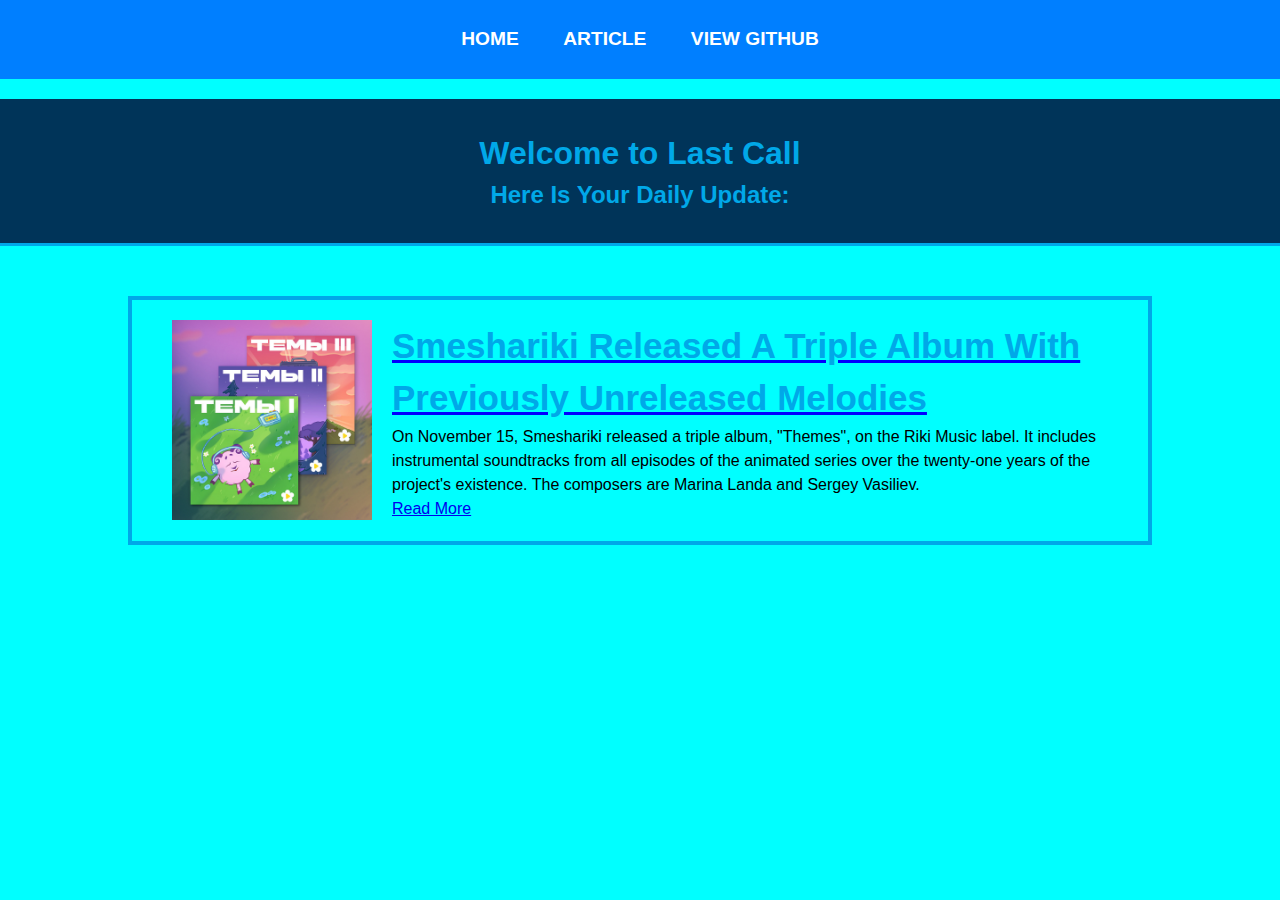
<file: index.html>
<!DOCTYPE html>
<html lang="en">
    <head>
        <meta charset="UTF-8">
        <meta name="viewport" content="width=device-width, initial-scale=1.0">
        <meta http-equiv="X-UA-Compatible" content="ie=edge">
        <title>Last Call</title>
        <link rel="stylesheet" href="./assets/styles.css"> 
    </head>

    <body>
        <nav>
            <ul>
                <li><a href="./index.html">HOME</a></li>
                <li><a href="./html/article.html">ARTICLE</a></li>
                <li><a href="https://github.com/aegerev/smeshariki-temi-traversal">VIEW GITHUB</a></li>
            </ul>
        </nav>

        <header id="header">
            <h1>Welcome to Last Call</h1>
            <h2>Here Is Your Daily Update:</h2>
        </header>
        <div id="articles">
            <article>
                <img class="soundtrack" src="./smeshariki-temi.png" alt="show's music"/>
                <h3 class="art-title">Smeshariki Released A Triple Album With Previously Unreleased Melodies</h3>
                <p>On November 15, Smeshariki released a triple album, "Themes", on the Riki Music label. It includes instrumental soundtracks from all episodes of the animated series over the twenty-one years of the project's existence. The composers are Marina Landa and Sergey Vasiliev.</p>
                <p><a href="./html/article.html">Read More</a></p>
            </article>
        </div>

        <script src="./assets/script.js"></script>
    </body>
</html>
</file>
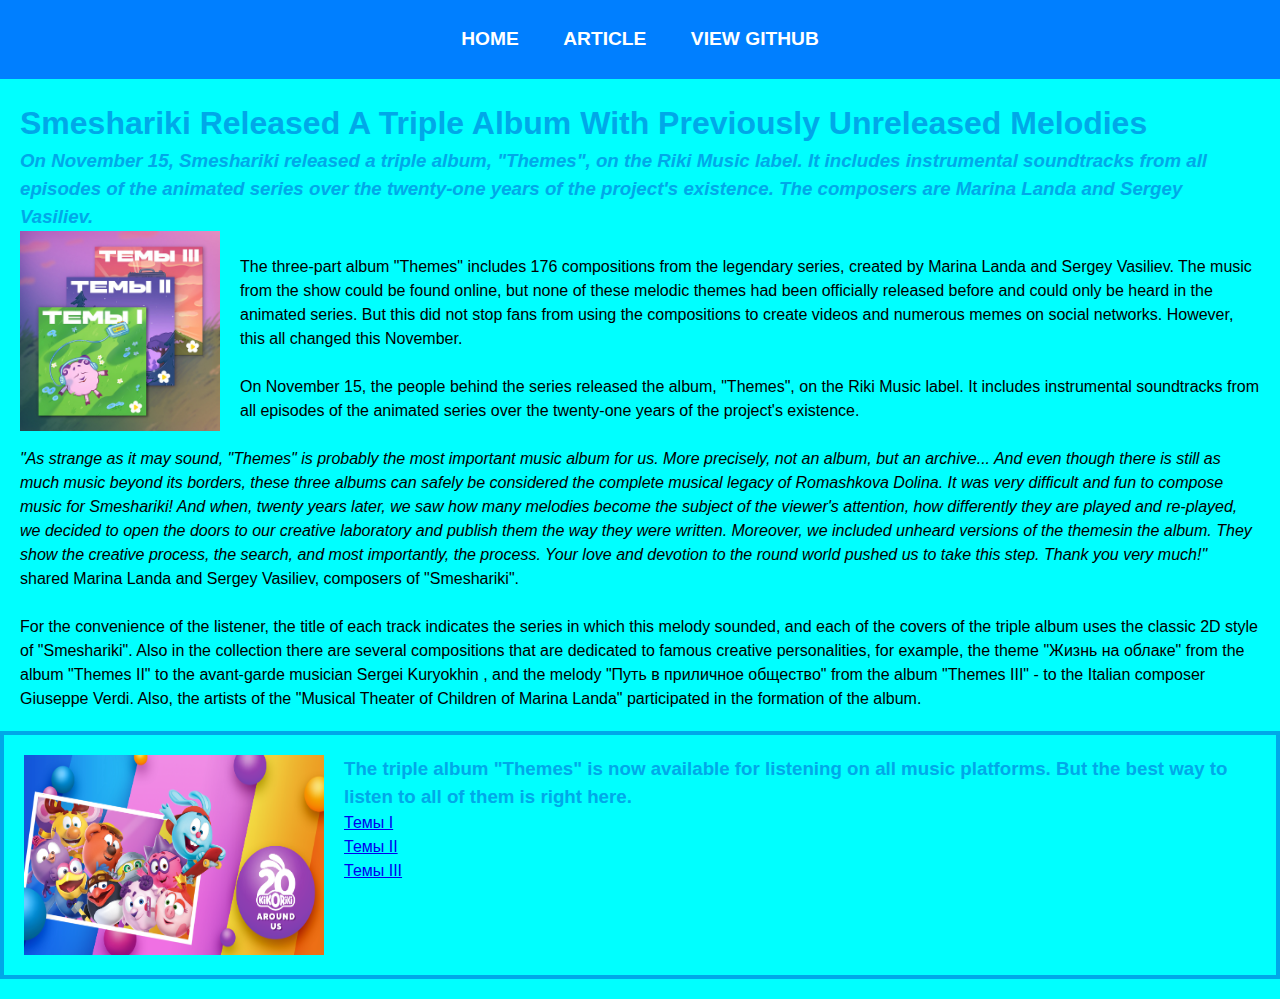
<file: html/article.html>
<!DOCTYPE html>
<html lang="en">
    <head>
        <meta charset="UTF-8">
        <meta name="viewport" content="width=device-width, initial-scale=1.0">
        <meta http-equiv="X-UA-Compatible" content="ie=edge">
        <title>Smeshariki Released A Triple Album With Previously Unreleased Melodies</title>
        <link rel="stylesheet" href="../assets/styles.css"> 
    </head>

    <body>
        <nav>
            <ul>
                <li><a href="../index.html">HOME</a></li>
                <li><a href="./article.html">ARTICLE</a></li>
                <li><a href="https://github.com/aegerev/smeshariki-temi-traversal">VIEW GITHUB</a></li>
            </ul>
        </nav>

            <h1>Smeshariki Released A Triple Album With Previously Unreleased Melodies</h1>
            <h3> <em>On November 15, Smeshariki released a triple album, "Themes", on the Riki Music label. It includes instrumental soundtracks from all episodes of the animated series over the twenty-one years of the project's existence. The composers are Marina Landa and Sergey Vasiliev.</em> </h3>

            <img class="smeshariki-temi" src="../smeshariki-temi.png" alt="show's music"/>
            <p> <br/>The three-part album "Themes" includes 176 compositions from the legendary series, created by  Marina Landa and Sergey Vasiliev. The music from the show could be found online, but none of these melodic themes had been officially released before and could only be heard in the animated series. But this did not stop fans from using the compositions to create videos and numerous memes on social networks. However, this all changed this November.
                <br/> <br/>
            On November 15, the people behind the series released the album, "Themes", on the Riki Music label. It includes instrumental soundtracks from all episodes of the animated series over the twenty-one years of the project's existence.
            </p>
            
            <p> <br/> <em>"As strange as it may sound, "Themes" is probably the most important music album for us. More precisely, not an album, but an archive... And even though there is still as much music beyond its borders, these three albums can safely be considered the complete musical legacy of Romashkova Dolina. It was very difficult and fun to compose music for Smeshariki! And when, twenty years later, we saw how many melodies become the subject of the viewer's attention, how differently they are played and re-played, we decided to open the doors to our creative laboratory and publish them the way they were written. Moreover, we included unheard versions of the themesin the album. They show the creative process, the search, and most importantly, the process. Your love and devotion to the round world pushed us to take this step. Thank you very much!"</em> shared Marina Landa and Sergey Vasiliev, composers of "Smeshariki".  
            </p>

            <p> <br/> For the convenience of the listener, the title of each track indicates the series in which this melody sounded, and each of the covers of the triple album uses the classic 2D style of "Smeshariki". Also in the collection there are several compositions that are dedicated to famous creative personalities, for example, the theme "Жизнь на облаке" from the album "Themes II" to the avant-garde musician Sergei Kuryokhin , and the melody "Путь в приличное общество" from the album "Themes III" - to the Italian composer Giuseppe Verdi. Also, the artists of the "Musical Theater of Children of Marina Landa" participated in the formation of the album.   
            </p>

            <article>
                <img class="smeshariki20" src="../smeshariki20.png" alt="20 years around us"/>
                <h3>The triple album "Themes" is now available for listening on all music platforms. But the best way to listen to all of them is right here.</h3>
                <p><a href="https://www.youtube.com/playlist?list=OLAK5uy_kebEzF3bhlBmxqRtAEaLbXUK_LSEvbV78">Темы I</a></p>
                <p><a href="https://www.youtube.com/playlist?list=OLAK5uy_kMZTCy-cIJczP8E0LEDFSuTZOKh6x-oz0">Темы II</a></p>
                <p><a href="https://www.youtube.com/playlist?list=OLAK5uy_k4iX7QXOy4is9Shr4ECiCFlR-fKC_kk_U">Темы III</a></p>
            </article>
            
    </body>
</html>
</file>
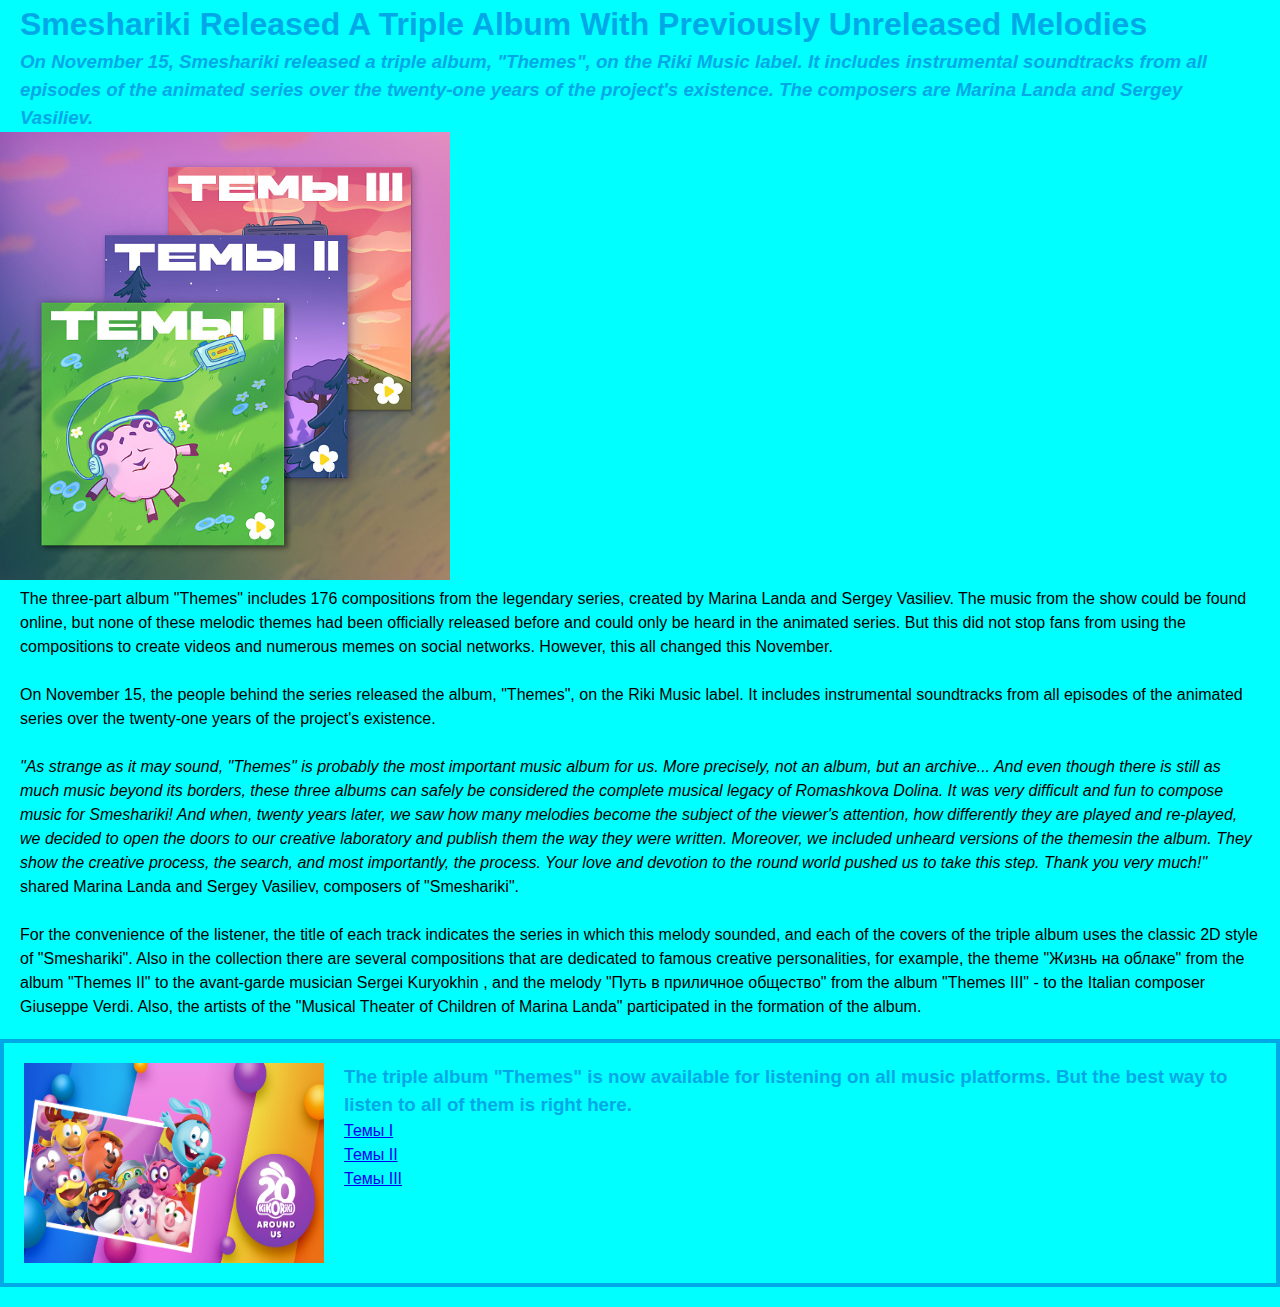
<file: assets/html/article.html>
<!DOCTYPE html>
<html lang="en">
    <head>
        <meta charset="UTF-8">
        <meta name="viewport" content="width=device-width, initial-scale=1.0">
        <meta http-equiv="X-UA-Compatible" content="ie=edge">
        <title>Smeshariki Released A Triple Album With Previously Unreleased Melodies</title>
        <link rel="stylesheet" href="../../assets/styles.css"> 
    </head>


    <body>
            <h1>Smeshariki Released A Triple Album With Previously Unreleased Melodies</h1>
            <h3> <em>On November 15, Smeshariki released a triple album, "Themes", on the Riki Music label. It includes instrumental soundtracks from all episodes of the animated series over the twenty-one years of the project's existence. The composers are Marina Landa and Sergey Vasiliev.</em> </h3>

            <img src="../../smeshariki-temi.png" alt="show's music"/>
            <p>The three-part album "Themes" includes 176 compositions from the legendary series, created by  Marina Landa and Sergey Vasiliev. The music from the show could be found online, but none of these melodic themes had been officially released before and could only be heard in the animated series. But this did not stop fans from using the compositions to create videos and numerous memes on social networks. However, this all changed this November.
                <br/> <br/>
            On November 15, the people behind the series released the album, "Themes", on the Riki Music label. It includes instrumental soundtracks from all episodes of the animated series over the twenty-one years of the project's existence.
            </p>
            
            <p> <br/> <em>"As strange as it may sound, "Themes" is probably the most important music album for us. More precisely, not an album, but an archive... And even though there is still as much music beyond its borders, these three albums can safely be considered the complete musical legacy of Romashkova Dolina. It was very difficult and fun to compose music for Smeshariki! And when, twenty years later, we saw how many melodies become the subject of the viewer's attention, how differently they are played and re-played, we decided to open the doors to our creative laboratory and publish them the way they were written. Moreover, we included unheard versions of the themesin the album. They show the creative process, the search, and most importantly, the process. Your love and devotion to the round world pushed us to take this step. Thank you very much!"</em> shared Marina Landa and Sergey Vasiliev, composers of "Smeshariki".  
            </p>

            <p> <br/>For the convenience of the listener, the title of each track indicates the series in which this melody sounded, and each of the covers of the triple album uses the classic 2D style of "Smeshariki". Also in the collection there are several compositions that are dedicated to famous creative personalities, for example, the theme "Жизнь на облаке" from the album "Themes II" to the avant-garde musician Sergei Kuryokhin , and the melody "Путь в приличное общество" from the album "Themes III" - to the Italian composer Giuseppe Verdi. Also, the artists of the "Musical Theater of Children of Marina Landa" participated in the formation of the album.   
            </p>

            <article>
                <img class="smeshariki20" src="../../smeshariki20.png" alt="20 years around us"/>
                <h3>The triple album "Themes" is now available for listening on all music platforms. But the best way to listen to all of them is right here.</h3>
                <p><a href="https://www.youtube.com/playlist?list=OLAK5uy_kebEzF3bhlBmxqRtAEaLbXUK_LSEvbV78">Темы I</a></p>
                <p><a href="https://www.youtube.com/playlist?list=OLAK5uy_kMZTCy-cIJczP8E0LEDFSuTZOKh6x-oz0">Темы II</a></p>
                <p><a href="https://www.youtube.com/playlist?list=OLAK5uy_k4iX7QXOy4is9Shr4ECiCFlR-fKC_kk_U">Темы III</a></p>
            </article>
            
    </body>
</html>
</file>
<file: assets/styles.css>
* {
    box-sizing: border-box;
    margin: 0;
    padding: 0;
}

nav {
    background-color: #007FFF;
    text-align: center;
    position: sticky;
    padding: 25px 0;
    margin-bottom: 20px;
}

nav ul {
    list-style-type: none;
    margin: 0;
    padding: 0;
}

nav li {
    display: inline;
    margin: 0 20px;
}

p {
    padding-left: 20px;
    padding-right: 20px; 
    color: #000000;
  }

nav a {
    text-decoration: none;
    color: #FFFFFF;
    font-weight: bold;
    font-size: 1.2em;
    transition: color 0.3s ease-in-out;
}

nav a:hover {
    color: #FFD800;
}

body {
    background: #00FFFF;
    color: #3232CD;
    font-family: Arial;
    line-height: 1.5;
}

h1,
h2,
h3,
h4,
h5,
h6 {
  color: #00a8e8;
  padding-left: 20px;
  padding-right: 20px; 
}

article {
    margin: 20px auto;
    padding: 20px;
    border: 4px solid #00a8e8;
    overflow: auto;
}

#header {
    margin: 0 auto 50px auto;
    width: 100%;
    padding: 30px;
    color: #ffffff;
    background: #003459;
    border-bottom: 3px solid #00a8e8;
    text-align: center;
}

#articles {
    max-width: 80%;
    margin: 0 auto;
}

.art-title {
    text-decoration: underline #0000FF;
}

.soundtrack {
    height: 200px;
    width: 200px;
    float: left;
    margin-right: 20px;
    margin-left: 20px;
    border: 2px yellow;
}

.smeshariki-temi{
    height: 200px;
    width: 200px;
    float: left;
    margin-right: 20px;
    margin-left: 20px;
    border: 2px center;
}

.smeshariki20 {
    height: 200px;
    width: 300px;
    float: left;
    margin-right: 20px;
    border: 2px yellow;
}
</file>
